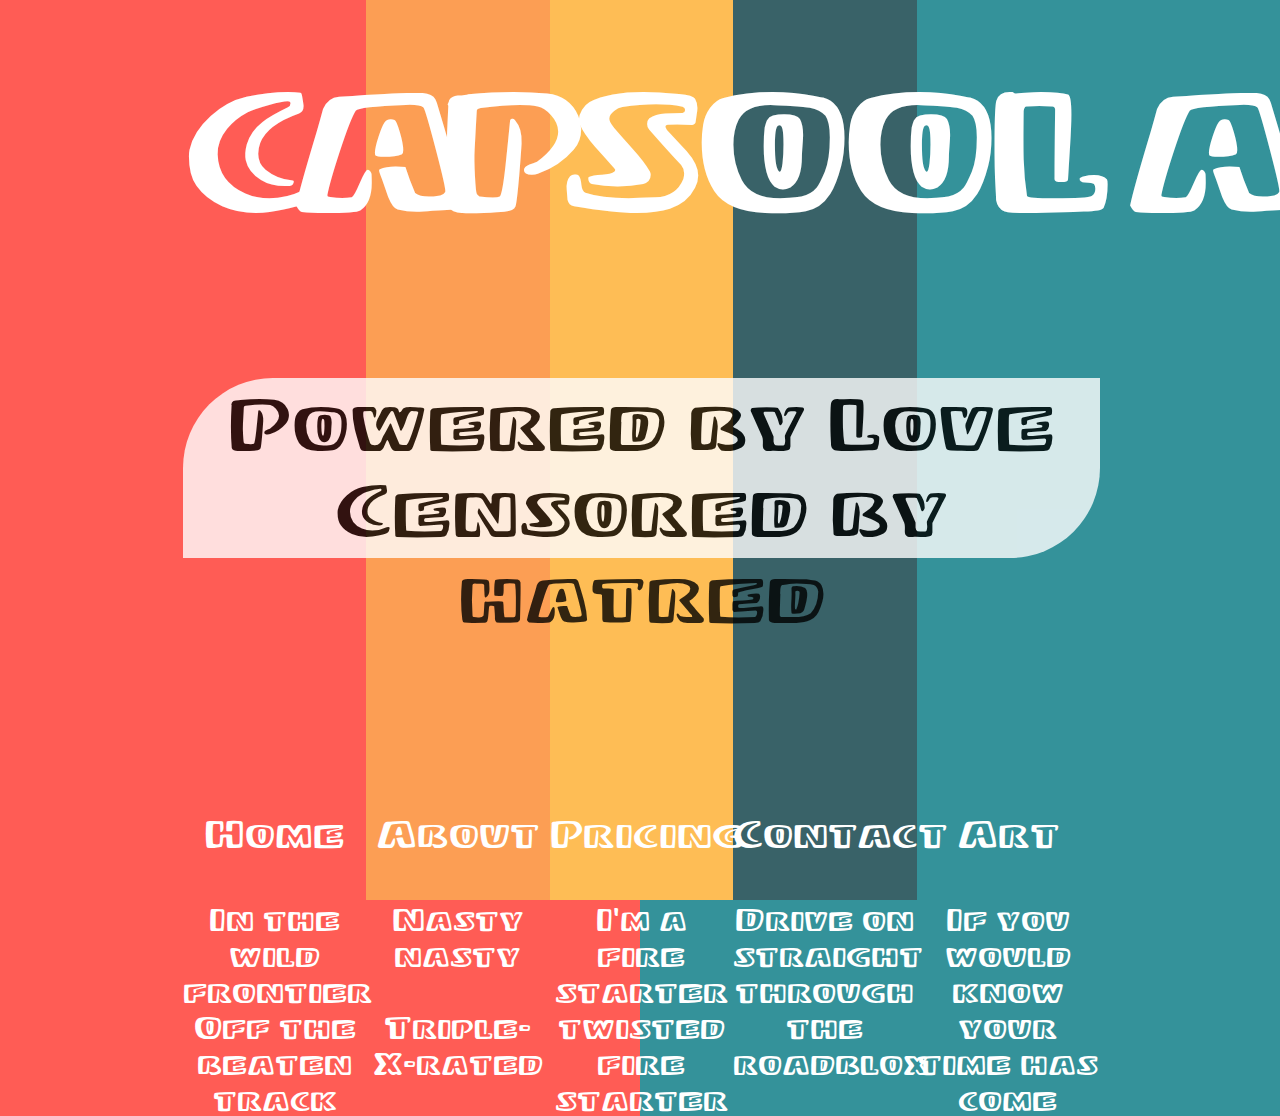
<file: index.html>
<html>
  <head>
    <title>
      Capsoola
    </title>
    <link rel='stylesheet' type='text/css' href='css/style.css'>
  </head>
  <body>
    <div id='main'>
      <div id='header'>
        <div class='inline' style='letter-spacing: -3vh'>CAP</div><div class='inline' style='letter-spacing: -1vh'>SOO</div><div class='inline' style='letter-spacing: 1vh'>LA</div>
        <div id='love'>
          Powered by Love<br>
          Censored by hatred
        </div>
        <a href='index.html'>
          <div class='tag'>
            Home
            <br><br>
            <div style='font-size: 4vh;'>
              In the wild frontier<br> Off the beaten track
            </div>
          </div>
        </a>
        <a href='about.html'>
          <div class='tag'>
            About
            <br><br>
            <div style='font-size: 4vh;'>
              Nasty nasty<br><br> 
              Triple-X-rated
            </div>
          </div>
        </a>
        <a href='https://www.facebook.com/Capsoola-449475308571308/?fref=ts'>
          <div class='tag'>
            Pricing
            <br><br>
            <div style='font-size: 4vh;'>
              I'm a fire starter twisted fire starter
            </div>
          </div>
        </a>
        <a href='https://www.facebook.com/Capsoola-449475308571308/?fref=ts'>
          <div class='tag'>
            Contact
            <br><br>
            <div style='font-size: 4vh;'>
              Drive on straight through the roadblox
            </div>
          </div>
        </a>
        <a href='art.html'>
          <div class='tag'>
            Art
            <br><br>
            <div style='font-size: 4vh;'>
              If you would know your time has come
            </div>
          </div>
        </a>
      </div>
    </div>
  </body>
</html>
</file>
<file: css/style.css>
@font-face {
  font-family: 'stereo';
  src: url('../fonts/stereo.ttf');
}

body {
  margin: 0px;
  font-family: 'stereo';
  overflow: hidden;
  -webkit-touch-callout: none;
  -webkit-user-select: none;
  -khtml-user-select: none;
  -moz-user-select: none;
  -ms-user-select: none;
  user-select: none;
  transition: 2s;
  background:
    linear-gradient(to right, #FF5C55 0%, #FF5C55 50%, #34929A 50%, #34929A 100%);
}

div#main {
  height: 100vh;
  width: 71.6%;
  margin-left: 14.3%;
  background:
    linear-gradient(to right, #FF5C55 0%, #FF5C55 20%, #FC9E54 20%, #FC9E54 40%, #FEBD55 40%, #FEBD55 60%, #396268 60%, #396268 80%, #34929A 80%, #34929A 100%);
}

div#header {
  padding-top: 5vh;
  text-align: center;
  font-size: 22vh;
  color: #fff;
}

div.inline {
  display: inline;
}

div#love {
  margin-top: 15vh;
  height: 20vh;
  width: 100.1%;
  font-size: 9.5vh;
  background: #fff;
  opacity: 0.80;
  color: #000;
  transition: 1s;
  border-top-left-radius: 10vh;
  border-top-right-radius: 0vh;
  border-bottom-left-radius: 0vh;
  border-bottom-right-radius: 10vh;
}
div#love:hover {
}

div.tag {
  padding-top: 28vh;
  float: left;
  width: 20%;
  display: inline-block;
  font-size: 5vh;
  transition: 0.4s;
}
div.tag:hover {
  transition: 0.4s;
  padding-top: 3vh;
}

a {
  text-decoration: none;
  color: inherit;
}

div.image {
  height: 100vh;
  width: 100%;
  background-size: cover;
}
</file>
